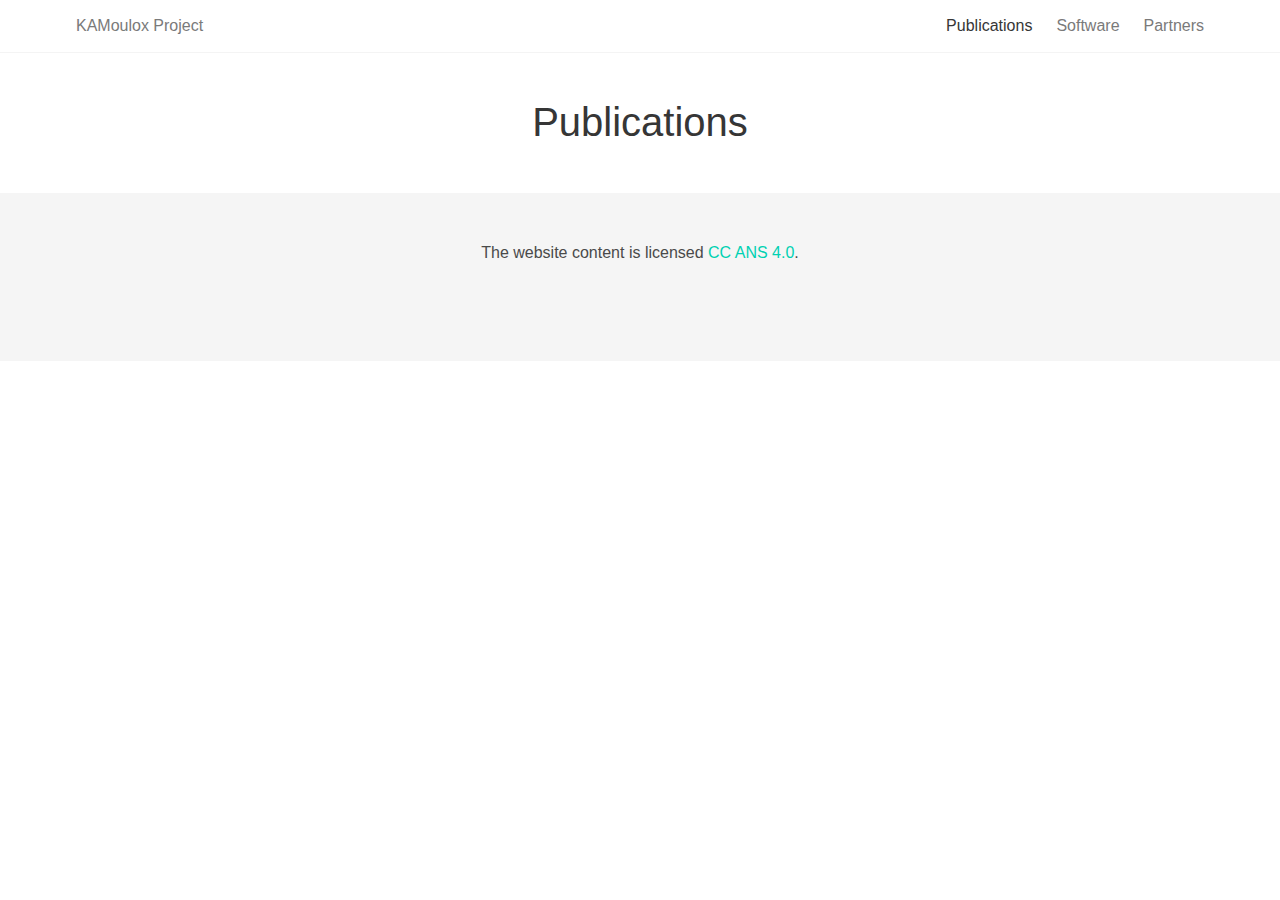
<file: publications.html>
<!DOCTYPE html>
<html>
<head>
  <meta charset="utf-8">
  <meta http-equiv="X-UA-Compatible" content="IE=edge">
  <meta name="viewport" content="width=device-width, initial-scale=1">
  <title>KAMoulox - Online unmixing of large historical archives</title>
  <script
  src="https://code.jquery.com/jquery-1.12.4.min.js"
  integrity="sha256-ZosEbRLbNQzLpnKIkEdrPv7lOy9C27hHQ+Xp8a4MxAQ="
  crossorigin="anonymous"></script>
  <script src="js/bibtex.js" type="text/javascript" charset="utf-8"></script>
  <bibtex src="https://api.archives-ouvertes.fr/search/inria/?omitHeader=true&wt=bibtex&q=anrProjectAcronym_t:KAMoulox"></bibtex>
  <link rel="stylesheet" href="https://maxcdn.bootstrapcdn.com/font-awesome/4.7.0/css/font-awesome.min.css">
  <link rel="stylesheet" type="text/css" href="css/bulma.css">
  <link rel="stylesheet" type="text/css" href="css/hero.css">
</head>
<body>
  <section class="hero is-large">
    <div>
      <header class="nav">
        <div class="container">
          <div class="nav-left">
            <a class="nav-item" href="index.htm">
              KAMoulox Project
            </a>
          </div>
          <span class="nav-toggle">
            <span></span>
            <span></span>
            <span></span>
          </span>
          <div class="nav-right nav-menu">
            <a href="publications.html" class="nav-item is-active">
              Publications
            </a>
            <a href="software.html" class="nav-item">
              Software
            </a>
            <a href="partners.html" class="nav-item">
              Partners
            </a>
          </div>
        </div>
      </header>
    </div>
  </section>
  <section>
    <div class="body">
      <div class="container">
        <div class="hero-body">
          <div class="container has-text-centered">
            <h1 class="title is-2">
              Publications
            </h1>
          </div>
        </div>

        <div id="bibtex_errors"></div>
        <div id="bibtex_display">
          <div class="bibtex_template box">
          <ul> <li>
            <span class="if title">
                  <a class="bibtexVar" href="+PDF+" extra="PDF"><span class="icon"><i class="fa fa-file"></i></span></a>
                  <span class="title is-4"></span>
            </span>
            <div class="if author">
              <span class="author"></span>
              
            </div>            
            <div>
              <span class="if journal"><em><span class="journal"></span></em></span>
              <span class="if booktitle"><em><span class="booktitle"></span></em></span>
              <span class="if month"><span class="month"></span>,</span>
              <span class="if year"><span class="year"></span></span>.
            </div>
          </li></ul>
          </div>
        </div>
  </section>
  <footer class="footer">
    <div class="container">
      <div class="content has-text-centered">
        <p>
          The website content
          is licensed <a href="http://creativecommons.org/licenses/by-nc-sa/4.0/">CC ANS 4.0</a>.
        </p>
      </div>
    </div>
  </footer>
  <script async type="text/javascript" src="js/bulma.js"></script>
</body>
</html>
</file>
<file: css/hero.css>
body {
  font-family: -apple-system,BlinkMacSystemFont,"Segoe UI",Roboto,Helvetica,Arial,sans-serif,"Apple Color Emoji","Segoe UI Emoji","Segoe UI Symbol";
}
.header-image {
  background-image: linear-gradient(rgba(0, 0, 0, 0.1), rgba(0, 0, 0, 0.5)), url('../images/hero.jpg');
  background-size:     cover;                      /* <------ */
  background-repeat:   no-repeat;
  background-position: center center;              /* optional, center the image */
}
.is-outlined {
  background-color:transparent;
  color:#fff;
}
.hero-cta {
  padding: 30px 0;
}
.panel-block.section p {
  font-size: 17px;
  line-height: 1.4;
  color:#95A5A6;
}
.section.main {
  background-color:#F0F0F0;
}
.icon-block {
  font-size:5em;
}

.hero-head {
  background-color: rgba(0, 0, 0, 0.75);
}
</file>
